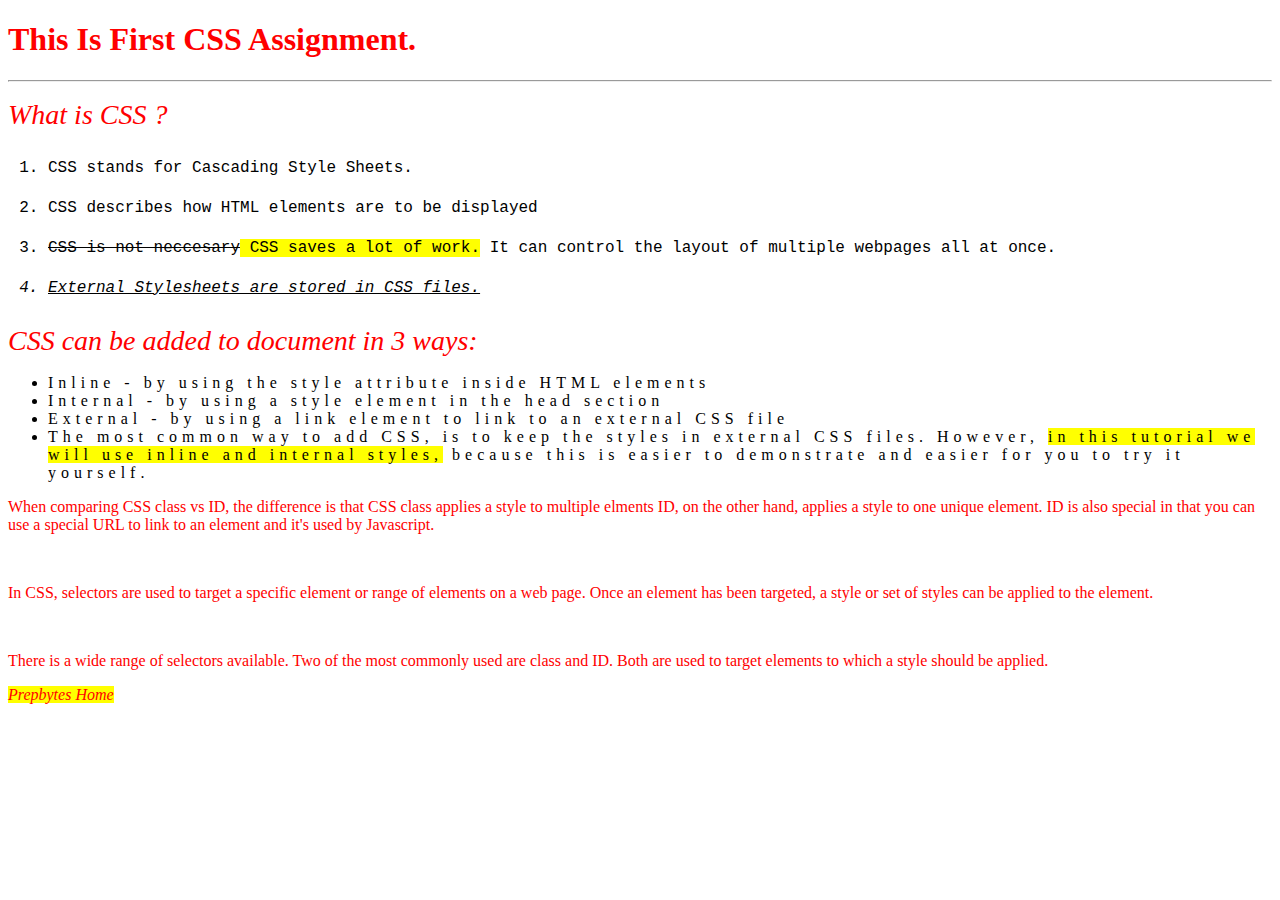
<file: csshandson.html>
<!DOCTYPE html>
<html lang="en">
<head>
    <meta charset="UTF-8">
    <meta http-equiv="X-UA-Compatible" content="IE=edge">
    <meta name="viewport" content="width=device-width, initial-scale=1.0">
    <title>Document</title>
    <link rel="stylesheet" href="./style.css">
</head>
<body>
    <h1 id="h1">This Is First CSS Assignment.</h1>
    <hr>
    <p class="p1">What is CSS ? </p>
    <ol class="ol">
        <li>CSS stands for Cascading Style Sheets.</li>
        <li>CSS describes how HTML elements are to be displayed </li>
        <li><span class="s1">CSS is not neccesary</span><span class="s2"> CSS saves a lot of work.</span> It can control the layout of multiple webpages all at once.</li>
        <li class="l4"> External Stylesheets are stored in CSS files.</li>
    </ol>

    <p class="p1">CSS can be added to document in 3 ways:</p>
    <ul class="ul">
        <li>Inline - by using the style attribute inside HTML elements</li>
        <li>Internal - by using a style element in the head section</li>
        <li>External - by using a link element to link to an external CSS file </li>
        <li>The most common way to add CSS, is to keep the styles in external CSS files. However, <span class="s2"> in this tutorial we will use inline and internal styles,</span> because this is easier to demonstrate and easier for you to try it yourself.</li>
    </ul>
    <p class="p2"> When comparing CSS class vs ID, the difference is that CSS class applies a style to multiple elments ID, on the other hand, applies a style to one unique element. ID is also special in that you can use a special URL to link to an element and it's used by Javascript.</p>
    <br>
    <p class="p2">In CSS, selectors are used to target a specific element or range of elements on a web page. Once an element has been targeted, a style or set of styles can be applied to the element.</p>
    <br>
    <p class="p2">There is a wide range of selectors available. Two of the most commonly used are class and ID. Both are used to target elements to which a style should be applied.</p>
    <a href="https://www.prepbytes.com/?utm_source=gadbrandkeyword&utm_medium=prepbyteskeyword&utm_campaign=brandcampaign&gclid=CjwKCAiAzKqdBhAnEiwAePEjkiDMcR5U1U7Hefv7ZL_CBEEK9SGnO9FoU4ZmqYQ0Rb4gfrLuz5pzghoCviQQAvD_BwE" class="a1">Prepbytes Home</a>


</body>
</html>
</file>
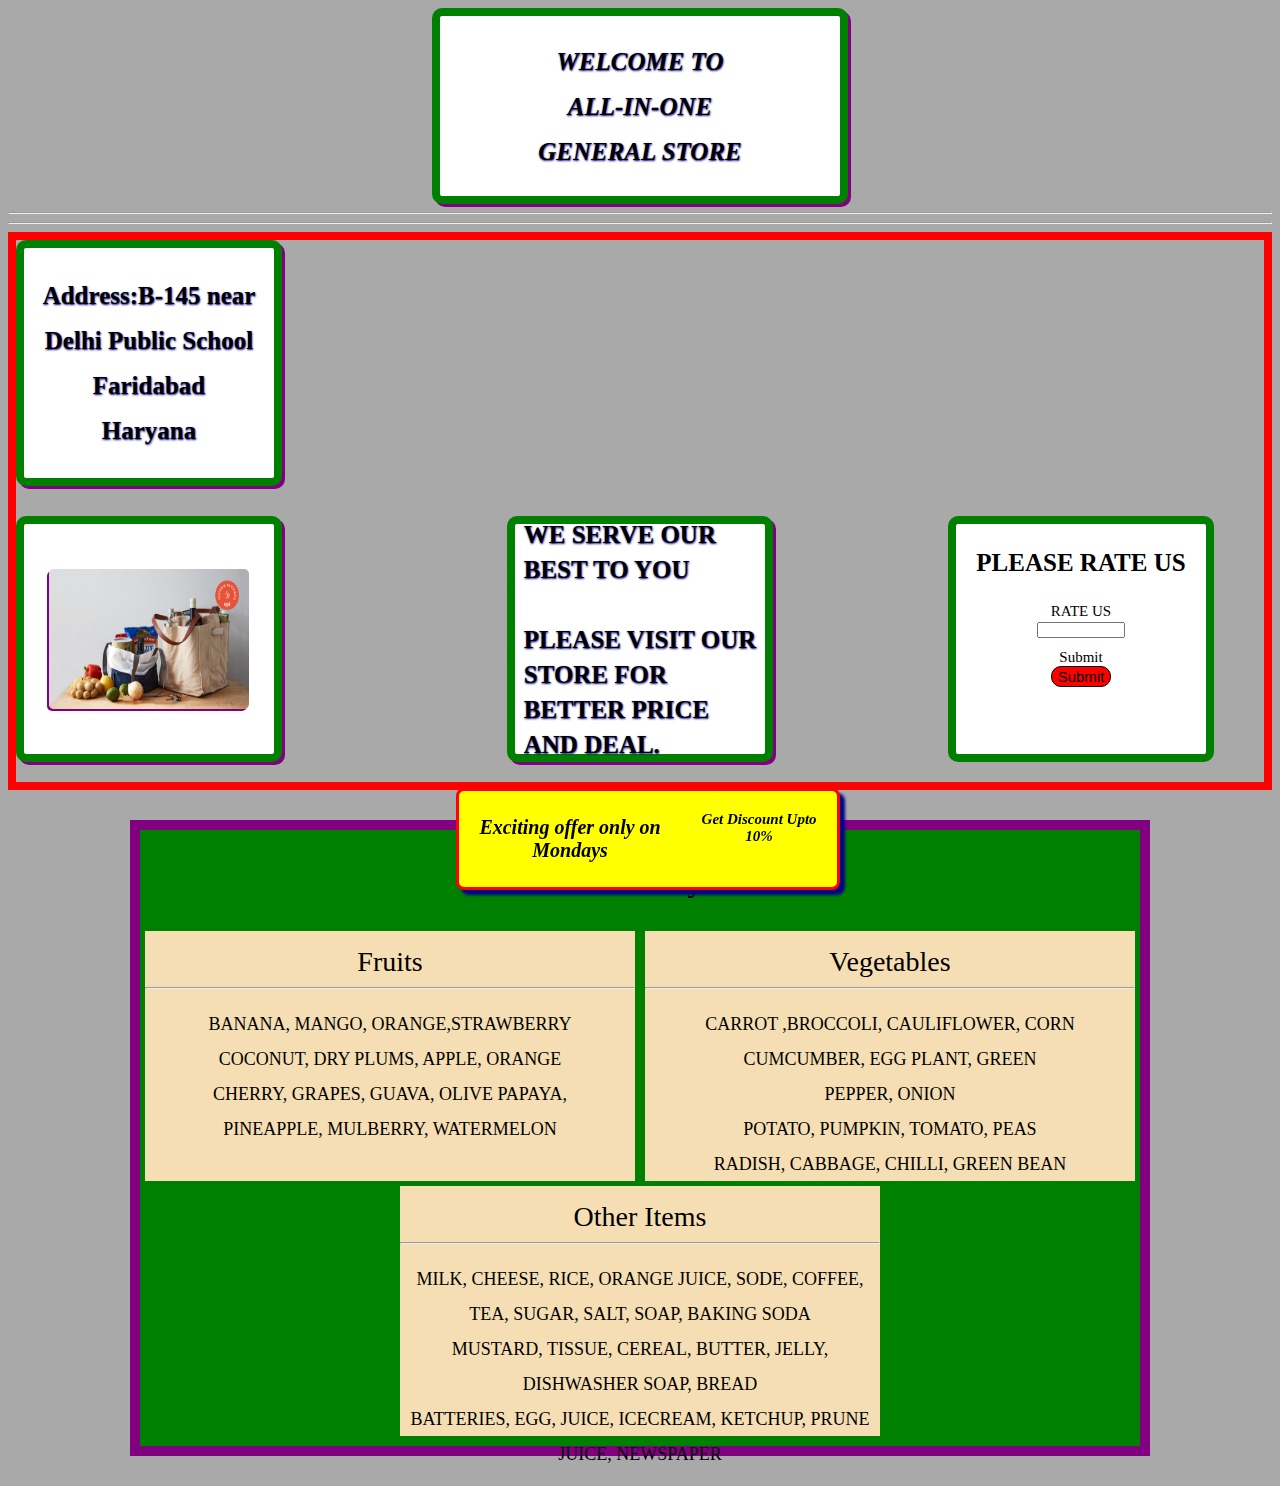
<file: csshandson3.html>
<!DOCTYPE html>
<html lang="en">
<head>
    <meta charset="UTF-8">
    <meta http-equiv="X-UA-Compatible" content="IE=edge">
    <meta name="viewport" content="width=device-width, initial-scale=1.0">
    <title>Document</title>
    <link rel="stylesheet" href="./csshandson3.css">
</head>
<body>
    <div class="container1">
        <div class="box"><b><i>WELCOME TO <br> ALL-IN-ONE <br>GENERAL STORE</i></b></div>
    </div>
    <hr>
    <hr>
    <div class="container2">
        <div class="box box1"><b>Address:B-145 near <br> Delhi Public School <br> Faridabad <br> Haryana</b></div>
        <div class="box box2"><img src="./GroceryBag_HERO_052919_052919-0149_VOG.webp" alt="" class="img1"></div>
        <div class="box box3"><b>WE SERVE OUR <br> BEST TO YOU <br> <br> PLEASE VISIT OUR <br> STORE FOR <br> BETTER PRICE <br> AND DEAL. </b></div>
        <div class="box4"><p style="font-size: 25px;"><b>PLEASE RATE US</b><form> <label for="RATE" class="txt">RATE US</label> <br> <input type="number" name="RATE" id="RATE" class="inp"> <br> <label for="Submit" class="txt">Submit</label> <br> <input type="submit" value="Submit" class="btn"></form></p></div>
    </div>
    <div class="container3">
        <div class="bigbox">
            <div class="text"><p>Welcome to my Store</p></div> 
            <div class="child1 bigbox1"><p class="Title"> Fruits</p> <hr class="hr"> <p class="p1"> BANANA, MANGO, ORANGE,STRAWBERRY<br>COCONUT, DRY PLUMS, APPLE, ORANGE<br>CHERRY, GRAPES, GUAVA, OLIVE PAPAYA,<br>PINEAPPLE, MULBERRY, WATERMELON</p></div>
            <div class="child1 bigbox2"><p class="Title"> Vegetables</p> <hr> <p class="p1"> CARROT ,BROCCOLI, CAULIFLOWER, CORN <br> <span class="text5"> CUMCUMBER, EGG PLANT, GREEN <br> PEPPER, ONION</span> <br> POTATO, PUMPKIN, TOMATO, PEAS <br> RADISH, CABBAGE, CHILLI, GREEN BEAN</p> </div>
            <div class="child1 bigbox3"><p class="Title"> Other Items</p> <hr><p class="p1"> MILK, CHEESE, RICE, ORANGE JUICE, SODE, COFFEE, TEA, SUGAR, SALT, SOAP, BAKING SODA <br> MUSTARD, TISSUE, CEREAL, BUTTER, JELLY, DISHWASHER SOAP, BREAD <br> BATTERIES, EGG, JUICE, ICECREAM, KETCHUP, PRUNE JUICE, NEWSPAPER</p>   </div>
        </div>
    </div>
    <div class="container4">
        <div class="float">
            <div class="f1"><p style="font-size: 20px">Exciting offer only on <br> Mondays</p></div>
            <div class="f1"><p style="font-size: 15px">Get Discount Upto <br> 10%</p></div>
        </div>
    </div>
</body>
</html>
</file>
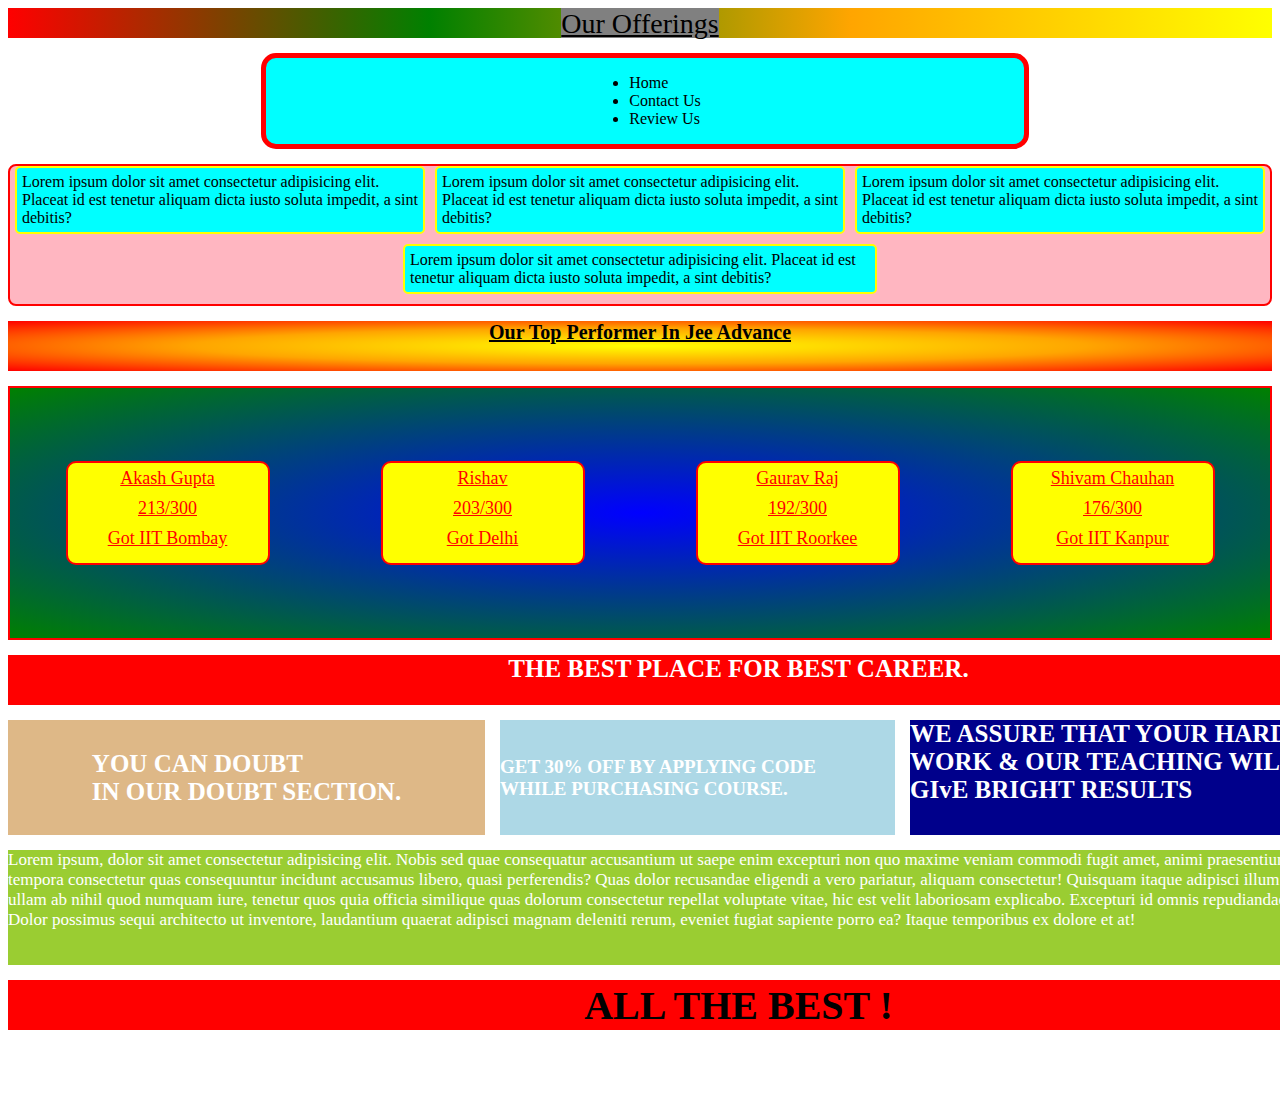
<file: csshandson4.html>
<!DOCTYPE html>
<html lang="en">
<head>
    <meta charset="UTF-8">
    <meta http-equiv="X-UA-Compatible" content="IE=edge">
    <meta name="viewport" content="width=device-width, initial-scale=1.0">
    <title>Document</title>
    <link rel="stylesheet" href="./csshandson4.css">
</head>
<body>
    <div class="div1"><p class="p1">Our Offerings</p></div>
    <div class="div2"><ul> <li class="ul">Home</li> <li>Contact Us</li> <li>Review Us</li></ul></div>
    <div class="div3">
        <div class="box">Lorem ipsum dolor sit amet consectetur adipisicing elit. Placeat id est tenetur aliquam dicta iusto soluta impedit, a sint debitis?</div>
        <div class="box">Lorem ipsum dolor sit amet consectetur adipisicing elit. Placeat id est tenetur aliquam dicta iusto soluta impedit, a sint debitis?</div>
        <div class="box">Lorem ipsum dolor sit amet consectetur adipisicing elit. Placeat id est tenetur aliquam dicta iusto soluta impedit, a sint debitis?</div>
        <div class= "box4">Lorem ipsum dolor sit amet consectetur adipisicing elit. Placeat id est tenetur aliquam dicta iusto soluta impedit, a sint debitis?</div>
    </div>
    <div class="div4">
        <p class="p2"><b>our top performer in jee advance</b></p>
    </div>
    <div class="div5">
        <div class="child"><p class="p3">Akash Gupta <br> 213/300 <br> Got IIT Bombay</p></div>
        <div class="child"><p class="p3">Rishav <br> 203/300 <br> Got Delhi</p></div>
        <div class="child"><p class="p3">Gaurav Raj <br> 192/300 <br> Got IIT Roorkee</p></div>
        <div class="child"><p class="p3">Shivam Chauhan <br> 176/300 <br> Got IIT Kanpur</p></div>
    </div>
    <div class="div6">
        <div class="box6"><b>THE BEST PLACE FOR BEST CAREER.</b></div>
        <div class="box7"><b>YOU CAN DOUBT <br> IN OUR DOUBT SECTION.</b></div>
        <div class="box8"><b> GET 30% OFF BY APPLYING CODE <br> WHILE PURCHASING COURSE.</b></div>
        <div class="box9"><b>WE ASSURE THAT YOUR HARD <br> WORK & OUR TEACHING WILL <br> GIvE BRIGHT RESULTS</b></div>
        <div class="box10"><ol class="ol">
            <li class="li">Study Material</li> <hr class="hr">
            <li class="li">Tests</li> <hr class="hr">
            <li class="li">Doubt Mentors</li> <hr class="hr">
            <li class="li">Lecturs</li> <hr class="hr">
            <li class="li">Our Subscript</li> <hr class="hr">
            <li class="li">Our faculty</li> <hr class="hr">
        </ol></div>
        <div class="box11">Lorem ipsum, dolor sit amet consectetur adipisicing elit. Nobis sed quae consequatur accusantium ut saepe enim excepturi non quo maxime veniam commodi fugit amet, animi praesentium perspiciatis tempora consectetur quas consequuntur incidunt accusamus libero, quasi perferendis? Quas dolor recusandae eligendi a vero pariatur, aliquam consectetur! Quisquam itaque adipisci illum obcaecati ullam ab nihil quod numquam iure, tenetur quos quia officia similique quas dolorum consectetur repellat voluptate vitae, hic est velit laboriosam explicabo. Excepturi id omnis repudiandae dolorem? Dolor possimus sequi architecto ut inventore, laudantium quaerat adipisci magnam deleniti rerum, eveniet fugiat sapiente porro ea? Itaque temporibus ex dolore et at!</div>
        <div class="box12"><b>ALL THE BEST !</b></div>
    </div>
</body>
</html>
</file>
<file: style.css>
#h1{
    color: Red;
    font-size: 32px;
}

.p1{
    color: red;
    font-size: 28px;
    font-style: italic;
    line-height: 10px;
}

.ol{
    line-height: 40px;
    font-family: 'Courier New', Courier, monospace;
}

.s1{
    text-decoration: line-through;
}

.s2{
    background-color: yellow;
}

.l4{
    text-decoration: underline;
    font-style: italic;
}

.ul{
    letter-spacing: 5px;
}

.p2{
    color: red;
}

.a1{
    color: red;
    background-color: yellow;
    font-style: italic;
    text-decoration: none;
}
</file>
<file: csshandson3.css>
body{
    background-color: darkgray;
    
}
.container1{
    display: flex;
    justify-content: center;
    align-items: center;
}

.box{
    width: 400px;
    height: 180px;
    border: 8px solid green;
    text-shadow: 0.5px 0.5px 2px darkblue ;
    line-height: 45px;
    text-align: center;
    border-radius: 10px;
    background-color: white;
    box-shadow: 3px 3px 0px purple;
    font-size: 25px;
    align-items: center;
    display: flex;
    justify-content: center;
}

.container2{
    display: flex;
    justify-content: space-between;
    border: 8px solid red;
    flex-wrap: wrap;
    gap: 30px;
}

.box1{
    width: 250px;
    height: 230px;
    margin-right: 700px;
}

.box2{
    width: 250px;
    height: 230px;
    margin-right: 50px;
    align-items: center;
    display: flex;
    justify-content: center;
}

.box3{
    width: 250px;
    height: 230px;
    line-height: 35px;
    font-size: 25px;
    text-align: left;
    margin-bottom: 20px;

}

.box4{
    width: 250px;
    height: 230px;
    margin-right: 50px;
    border: 8px solid green;
    text-align: center;
    background-color: white; 
    border-radius: 10px;
}

.img1{
    height: 140px;
    width: 200px;
    border-radius: 5px;
    box-shadow: -2px 2px 0px purple;
    
}

.inp{
    width: 80px;
    height: 10px;
    margin-bottom: 10px;
}

.txt{
    font-size: 15px;
    margin-top: 10px;
}

.btn{
    background-color: red;
    font-size: 15px;
    border: 1px solid black;
    border-radius: 10px;
}

.container3{
    display: flex;
    margin: 30px;
    justify-content: center;
}

.bigbox{
    display: flex;
    width: 1000px;
    border: 10px solid purple ;
    background-color: green;
    flex-wrap: wrap;
    justify-content: space-between;
}

.text{
    width: 1000px;
    text-align: center;
    font-size: 32px;
}

.child1{
    background-color: wheat;
    height: 250px;
    width: 490px;
    margin-left: 4px;
    margin-right: 4px;
    font-size: 18px;
    position: relative;
    bottom: 0px;
    text-align: center;
}

.Title{
    text-align: center;
    font-size: 28px;
    margin-bottom: 0px;
    margin-top: 15px;
}

.bigbox1{
    margin-left: 5px;
    text-align: center;
}

.bigbox2{
    margin-right: 5px;
    text-align: center;
}

.p1{
    line-height: 35px;
}

.bigbox3{
    width: 480px;
    margin: auto;
    position: relative;
    margin-top: 5px;
    margin-bottom: 10px;
}
.container4{
    display: flex;
    bottom: 0px;
    position: fixed;
    margin-left: 35%;
    justify-content: space-between;
    width: 30%;
    font-weight: bold;
}

.float{
    width: 100%;
    border: 3.5px red solid;
    background-color: yellow;
    border-radius: 8px;
    margin-bottom: 10px;
    box-shadow: 5px 5px 3px darkblue;
    justify-content: space-around;
    font-size: 8px;
    text-align: center;
    display: flex;
}

.f1{
    margin: 5px;
    font-style: italic;
}
</file>
<file: csshandson4.css>
.div1{
    height: 30px;
    background-image: linear-gradient(to right,  red,green,orange,yellow);
    justify-content: center;
    display: flex;
}

.p1{
    background-color: grey;
    font-size: 28px;
    text-decoration: underline;
    margin: 0%;
}

.div2{
    justify-content: center;
    display: flex;
    background-color: aqua;
    margin-left:  20%;
    margin-top: 15px;
    width: 60% ;
    border: 5px red solid;
    border-radius: 15px 15px 15px 15px;
}

.div3{
    background-color: lightpink;
    border: red 2px solid;
    flex-wrap: wrap;
    display: flex;
    justify-content: space-around;
    margin-top: 15px;
    border-radius: 8px 8px 8px 8px;
}

.box{
    flex: 30%;
    margin-left: 5px;
    margin-right: 5px;
    background-color: cyan;
    border: 2px yellow solid;
    border-radius: 5px 5px 5px 5px;
    padding: 5px;
}

.box4{
    width: 460px ;
    margin: auto;
    background-color: cyan;
    border: 2px yellow solid;
    padding: 5px;
    justify-content: center;
    margin-top: 10px;
    margin-bottom: 10px;
    border-radius: 5px 5px 5px 5px;
}

.div4{
    background-image: radial-gradient(yellow,orange,red);
    height: 50px;
    display: flex;
    justify-content: center;
    margin-top: 15px;
}

.p2{
    text-transform: capitalize;
    text-decoration: underline;
    align-items: flex-start;
    display: flex;
    margin: 0%;
    font-size: 20px;
}

.div5{
    height: 250px;
    background-image: radial-gradient(blue,green);
    display: flex;
    justify-content: space-around;
    align-items: center;
    margin-top: 15px;
    border: 2px red solid;
}

.child{
    background-color: yellow;
    border: 2px red solid;
    border-radius: 10px;
    width: 200px;
    text-align: center;
    line-height: 30px;
    height: 100px;
    align-items: flex-start;
}

.p3{
    margin: 0px;
    padding: 0%;
    font-size: 18px;
    color: red;
    text-decoration: underline;
}

.div6{
    display: grid;
    grid-template-columns: repeat(19,67px);
    grid-template-rows: repeat(7,50px); 
    margin-top: 15px;
    gap: 15px;
    width: 100vw;
}

.box6{
    background-color: red;
    grid-column: 1/19;
    grid-row: 1/2;
    align-items: flex-start;
    display: flex;
    justify-content: center;
    font-size: 25px;
    color: white;
}

.box7{
    grid-column: 1/7;
    grid-row: 2/4;
    background-color: burlywood;
    color: white;
    display: flex;
    align-items: center;
    justify-content: center;
    font-size: 25px;
}

.box8{
    grid-column: 7/12;
    grid-row: 2/4;
    background-color: lightblue;
    color: white;
    font-size: 19px;
    align-items: center;
    display: flex;
}

.box9{
    background-color: darkblue;
    grid-column: 12/18;
    grid-row: 2/4;
    color: white;
    font-size: 25px;
}

.box10{
    background-color: black;
    grid-column: 18/19;
    grid-row: 2/6;
    color: white;
}

.box11{
    background-color: yellowgreen;
    grid-column: 1/18;
    grid-row: 4/6;
    color: white;
    font-size: 17px;
}

.box12{
    background-color: red;
    grid-column: 1/19;
    grid-row: 6/7;
    display: flex;
    align-items: center;
    justify-content: center;
    font-size: 40px;
}

.ol{
    margin: 0px;
    padding: 0px;

}

.li{
    margin-left: 15px;
    margin-top: 0px;
    margin-bottom: 0px;
    margin-right: 0px;
    padding: 0px;
}

.hr{
    margin: 0px;
    padding: 0px;
}
</file>
